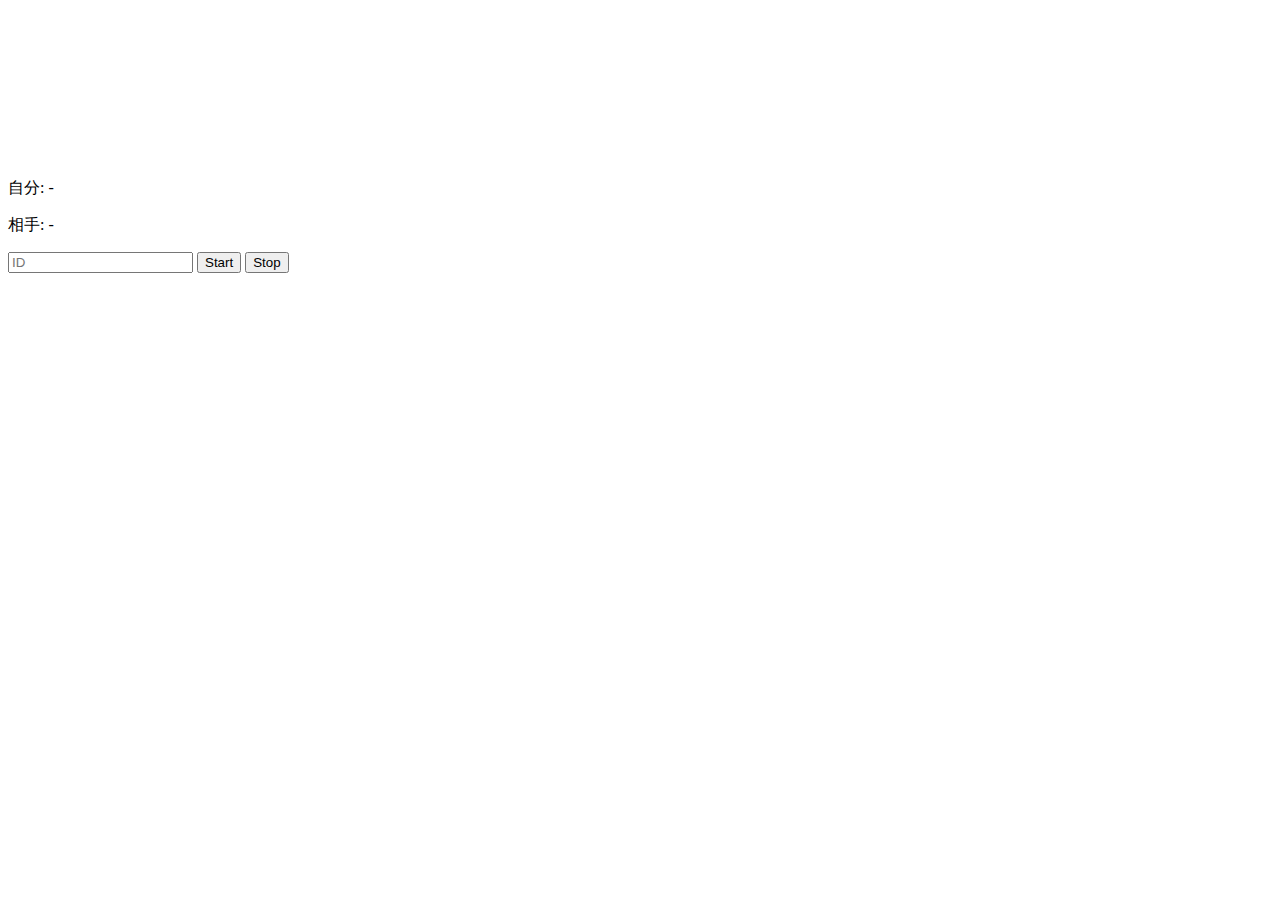
<file: WebRTC/index.html>
<html>
<head>
    <script type="text/javascript" src="js/jquery-1.11.3.min.js"></script>
    <script type="text/javascript" src="js/peer.js"></script>
    <script type="text/javascript" src="js/videochat.js"></script>
</head>
<body>
    <div>
        <video id="my-video" style="width: 500px;" autoplay></video>
        <video id="peer-video" style="width: 500px;" autoplay></video>
    </div>
    <div>
        <p>自分: <span id="my-id">-</span></p>
        <p>相手: <span id="peer-id">-</span></p>
    </div>
    <div>
        <input type="text" placeholder="ID" id="peer-id-input">
        <button id="call-start">Start</button>
        <button id="call-end">Stop</button>
    </div>
</body>
</html>
</file>
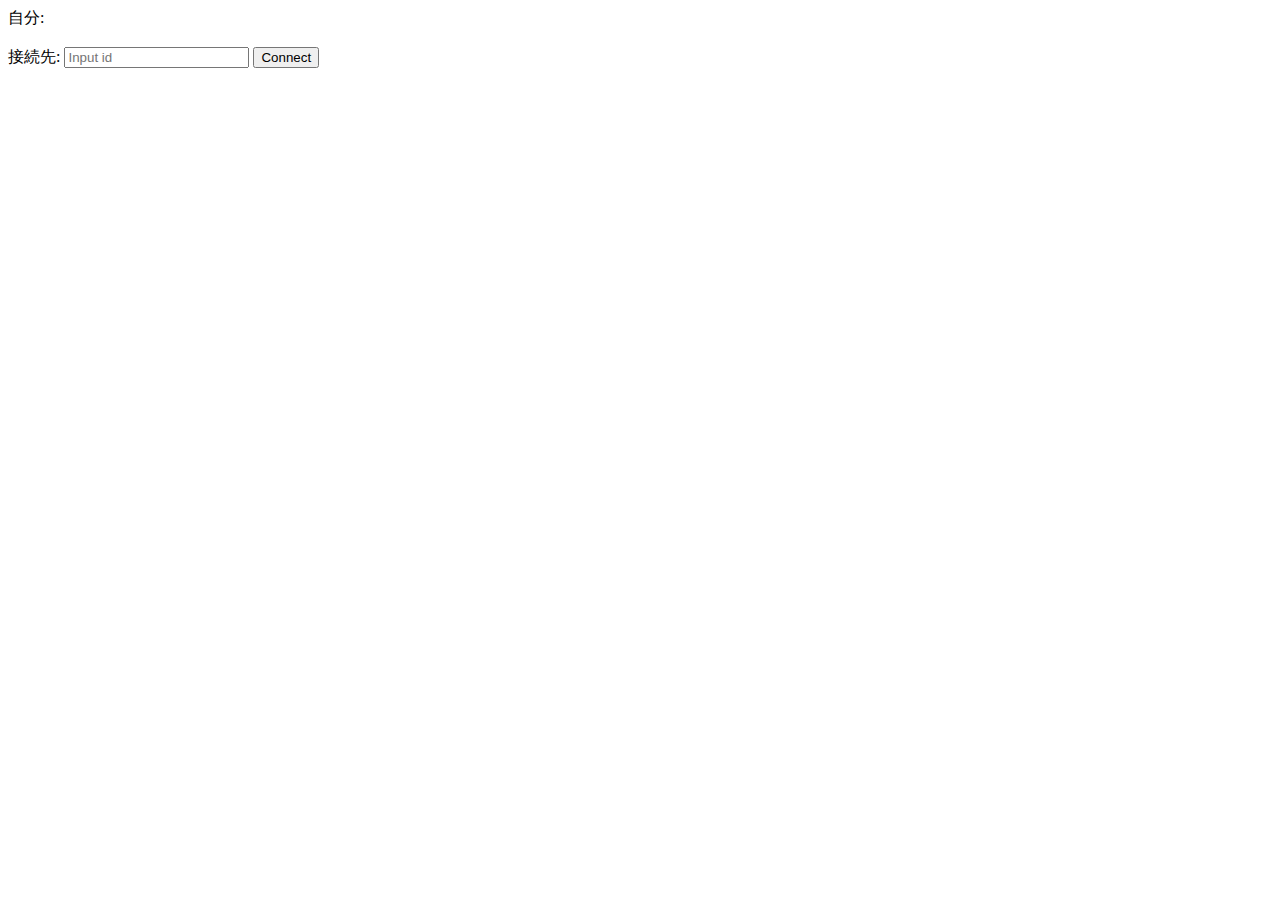
<file: WebRTC/chat.html>
<!DOCTYPE HTML>
<html lang="en">
<head>
  <script type="text/javascript" src="js/jquery.min.js"></script>
  <script type="text/javascript" src="js/peer.js"></script>
  <script type="text/javascript" src="js/sp.js"></script>
  <script>
    var conn;
    var peer = new Peer({key: '/* Replace your API-Key. */', debug: true});
    peer.on('open', function(id) {
      $('#pid').text(id);
    });
    peer.on('connection', connect);
    function connect(c) {
      $('#chat_area').show();
      conn = c;
      $('#messages').empty().append('Now chatting with ' + conn.peer);

      conn.on('data', function(data) {
        $('#messages').append('<br>' + conn.peer + ':<br>' + data);
      });
      conn.on('close', function(err){ alert(conn.peer + ' has left the chat.') });
    }
    $(document).ready(function() {
      $('#connect').click(function() {
        var c = peer.connect($('#rid').val());
        c.on('open', function() {
          connect(c);
        });
        c.on('error', function(err){ alert(err)
        });
      });

      $('#send').click(function() {
        var msg = $('#text').val();
        conn.send(msg);
        $('#messages').append('<br>You:<br>' + msg);
        $('#text').val('');
      });
      $('#browsers').text(navigator.userAgent);
    });

  </script>
</head>
<body>

  自分: <span id="pid"></span><br><br>
  接続先: <input type="text" id="rid" placeholder="Input id">
  <input type="button" value="Connect" id="connect"><br><br>
  <div id="chat_area" style="display: none;">
    <div id="messages"></div>
    <input type="text" id="text" placeholder="Text here">
    <input type="button" value="Send" id="send">
    <br />
    <input type="button" value="Start" onclick="recognition3.start();"/>
    <input type="button" value="Pause" onclick="recognition3.stop();"/>
    <div id="recognizedText3"></div>
  </div>
</body>
</html>
</file>
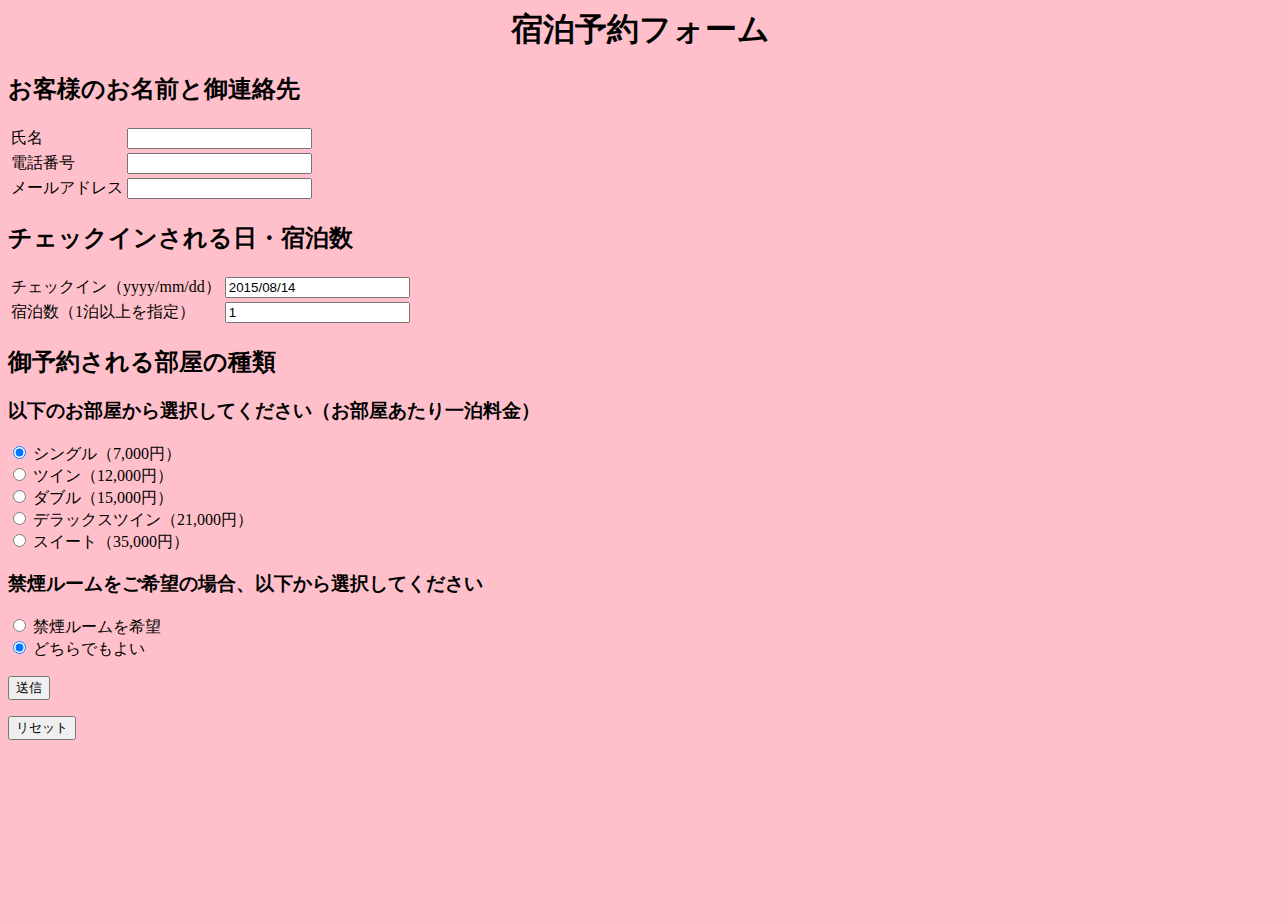
<file: perl/reserve/reserve.html>
<HTML>
<HEAD>
<TITLE>宿泊予約フォーム</TITLE>
<meta http-equiv="Content-Type" content="text/html; charset=UTF-8">
</HEAD>

<BODY BGCOLOR="PINK">

<FORM METHOD="POST" ACTION="confirm.cgi">

<H1 ALIGN=CENTER>宿泊予約フォーム</H1>

<H2>お客様のお名前と御連絡先</H2>

<table>
<tr><td>氏名</td><td><INPUT TYPE="TEXT" NAME="yourname"></td></tr>
<tr><td>電話番号</td><td><INPUT TYPE="TEXT" NAME="phone"></td></tr>
<tr><td>メールアドレス</td><td><INPUT TYPE="TEXT" NAME="email"></td></tr>
</table>

<P>

<H2>チェックインされる日・宿泊数</H2>

<table>
<tr><td>チェックイン（yyyy/mm/dd）</td><td><INPUT TYPE="TEXT" NAME="date" VALUE="2015/08/14"></td></tr>
<tr><td>宿泊数（1泊以上を指定）</td><td><INPUT TYPE="TEXT" NAME="stay" VALUE="1"></td></tr>
</table>

<P>

<H2>御予約される部屋の種類</H2>

<H3>以下のお部屋から選択してください（お部屋あたり一泊料金）</H3>

<INPUT TYPE="RADIO" NAME="q1" VALUE="a1" CHECKED> シングル（7,000円） <BR>
<INPUT TYPE="RADIO" NAME="q1" VALUE="a2"> ツイン（12,000円） <BR>
<INPUT TYPE="RADIO" NAME="q1" VALUE="a3"> ダブル（15,000円） <BR>
<INPUT TYPE="RADIO" NAME="q1" VALUE="a4"> デラックスツイン（21,000円） <BR>
<INPUT TYPE="RADIO" NAME="q1" VALUE="a5"> スイート（35,000円） <BR>

<P>

<H3>禁煙ルームをご希望の場合、以下から選択してください</H3>

<INPUT TYPE="RADIO" NAME="q2" VALUE="a1"> 禁煙ルームを希望<BR>
<INPUT TYPE="RADIO" NAME="q2" VALUE="a2" CHECKED> どちらでもよい <BR>

<P>

<INPUT TYPE="SUBMIT" VALUE="送信">
<P>
<INPUT TYPE="RESET" VALUE="リセット">

</FORM>

</BODY>
</HTML>
</file>
